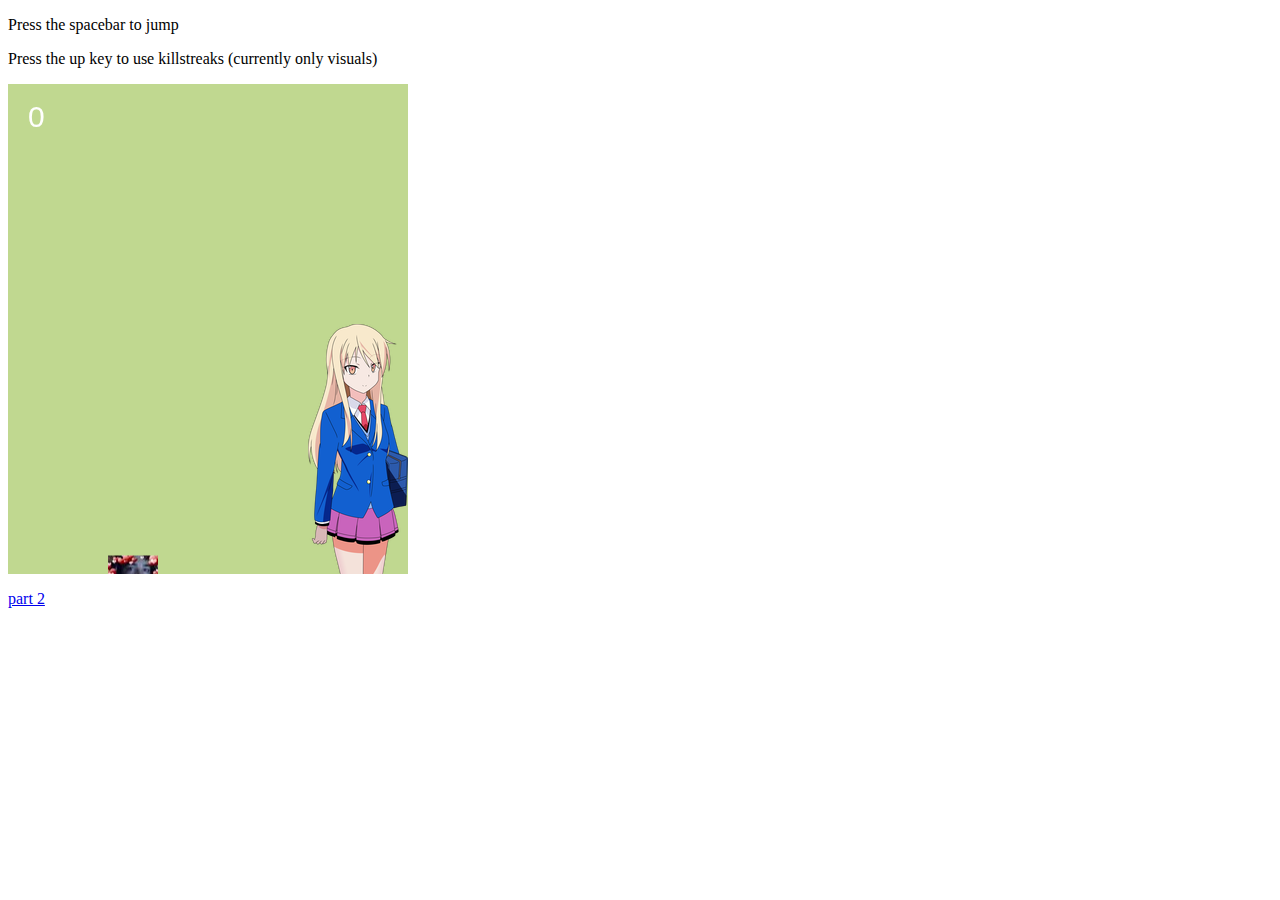
<file: index.html>
<!DOCTYPE html>
<html>
    <head>
        <meta charset="utf-8" />
        <title> Flappy Bird Clone </title>
        <script type="text/javascript" src="phaser.min.js"></script>
        <script type="text/javascript" src="main.js"></script>
    </head>
    <body>
        <p> Press the spacebar to jump </p>
        <p> Press the up key to use killstreaks (currently only visuals) </p>
        <div id="gameDiv"> </div>
        <p> <a href="Parallax/index.html">part 2</a> </p>
    </body>
</html>
</file>
